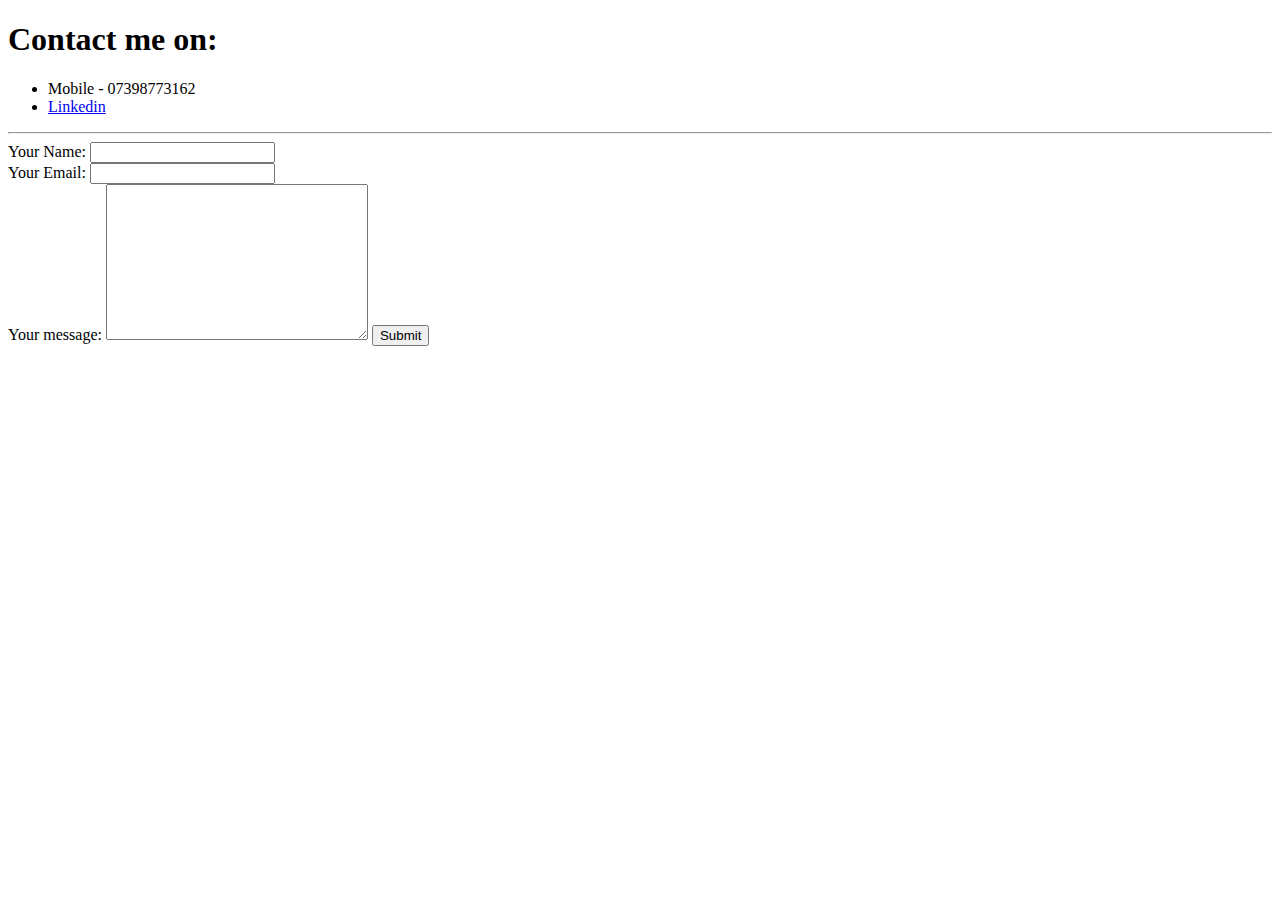
<file: contactme.html>
<!DOCTYPE html>
<html lang="en">
  <head>
    <meta charset="UTF-8" />
    <meta http-equiv="X-UA-Compatible" content="IE=edge" />
    <meta name="viewport" content="width=device-width, initial-scale=1.0" />
    <title>Document</title>
  </head>
  <body>
    <h1>Contact me on:</h1>
    <ul>
      <li>Mobile - 07398773162</li>
      <li>
        <a href="https://www.linkedin.com/in/kevin-maingi-meng-miet-6850118a/"
          >Linkedin</a
        >
      </li>
    </ul>
    <hr />
    <form
      action="mailto:kevin.maingi12@gmail.com"
      method="POST"
      enctype="text/plain"
    >
      <label>Your Name:</label>
      <input type="text" name="yourName" value="" />
      <br />
      <label>Your Email:</label>
      <input type="email" name="yourEmail" />
      <br />
      <label>Your message:</label>
      <textarea name="yourMessage" cols="30" rows="10"></textarea>
      <input type="submit" name="" />
    </form>
  </body>
</html>
</file>
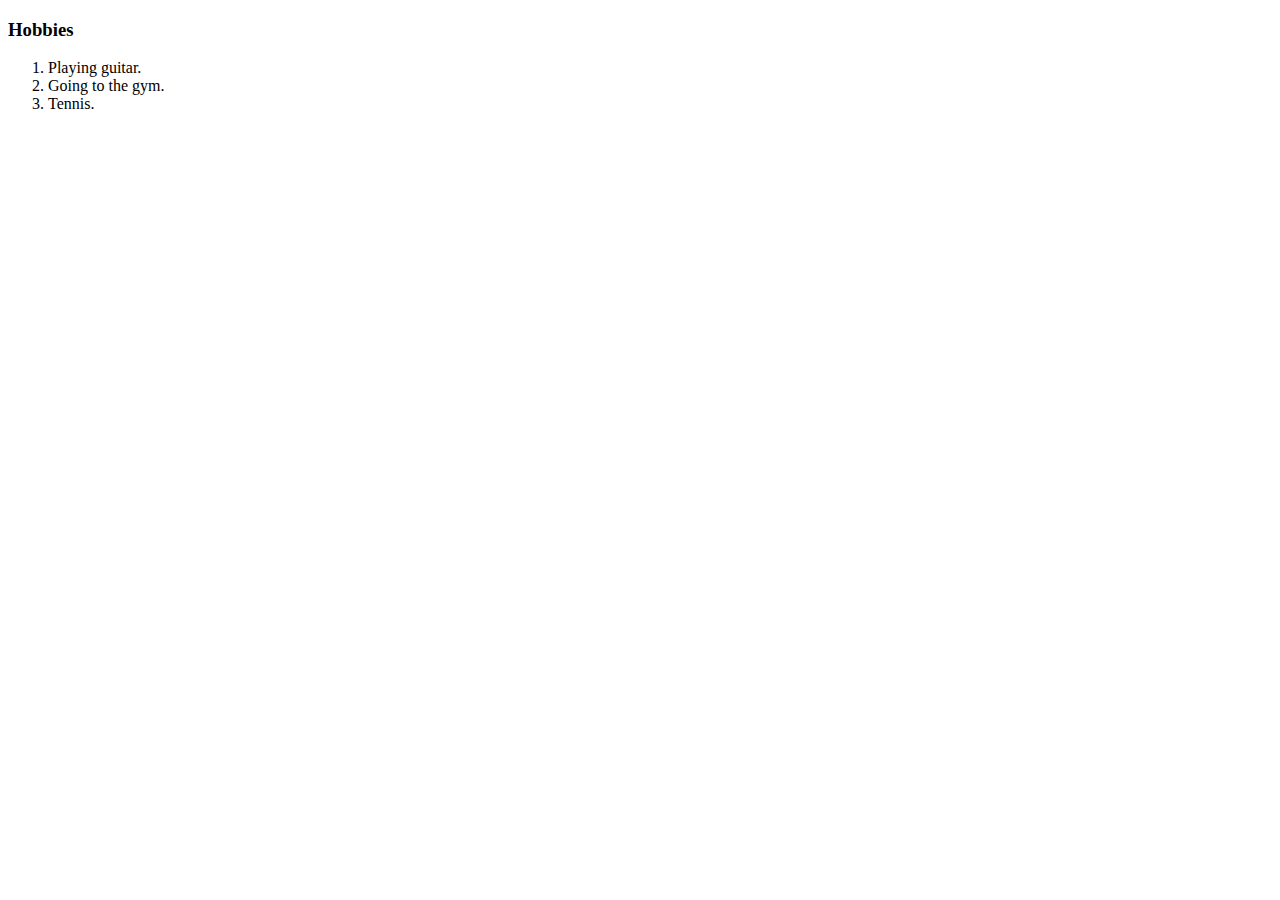
<file: hobbies.html>
<!DOCTYPE html>
<html lang="en">
<head>
    <meta charset="UTF-8">
    <meta http-equiv="X-UA-Compatible" content="IE=edge">
    <meta name="viewport" content="width=device-width, initial-scale=1.0">
    <title>My hobbies</title>
</head>
<body>
<h3>Hobbies</h3>
   
        <ol>
          <li>Playing guitar.</li>
          <li>Going to the gym.</li>
          <li>Tennis.</li>
          </ol>
     
    
</body>
</html>
</file>
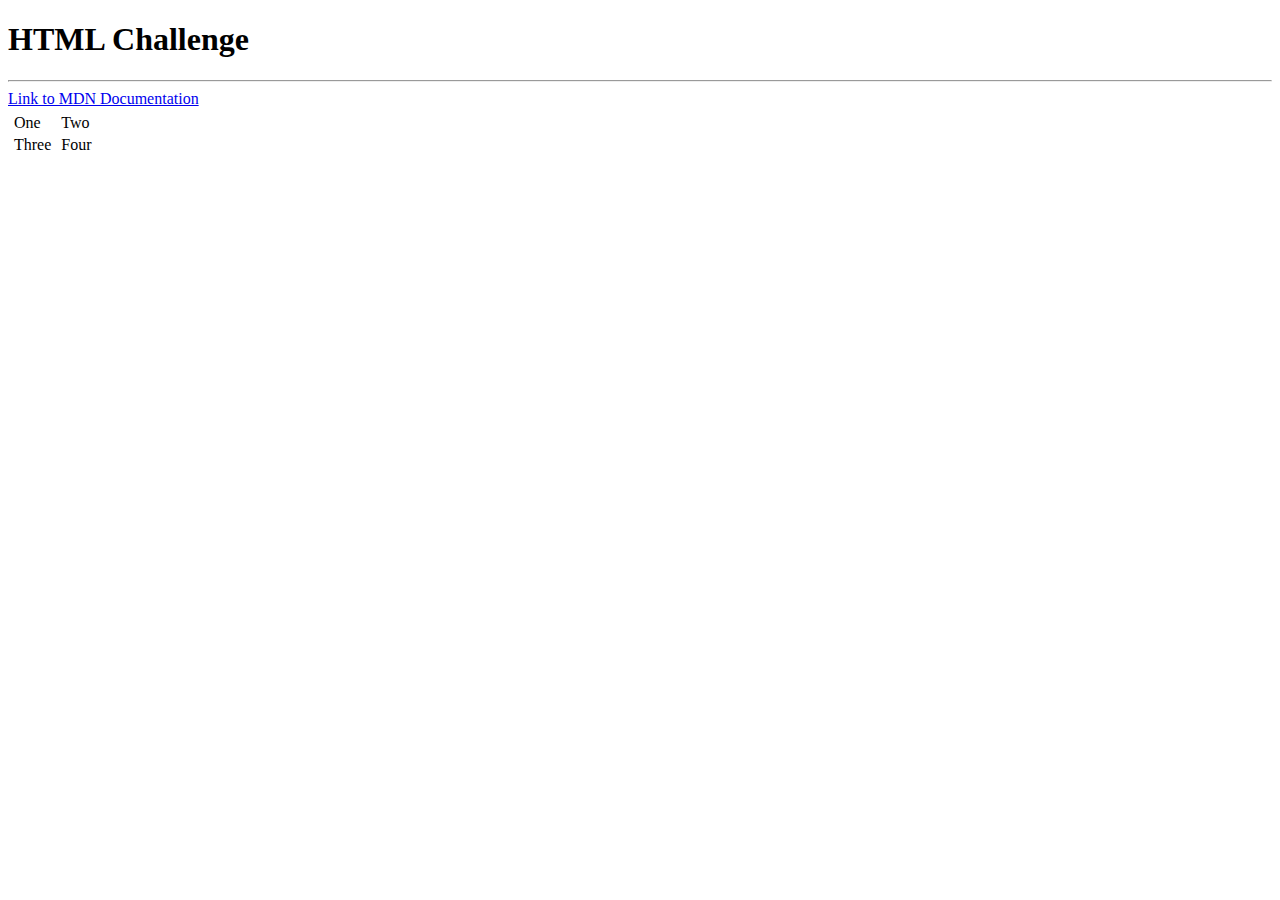
<file: htmlchallenge.html>
<!DOCTYPE html>
<html lang="en">
  <head>
    <meta charset="UTF-8" />
    <meta http-equiv="X-UA-Compatible" content="IE=edge" />
    <meta name="viewport" content="width=device-width, initial-scale=1.0" />
    <title>Document</title>
  </head>
  <body>
    <h1>HTML Challenge</h1>
    <hr />
    <a href="https://developer.mozilla.org/en-US/">
      Link to MDN Documentation</a
    >
    <table>
      <tr>
        <td>
          <table>
            <tr>
              <td>One</td>
            </tr>
            <tr>
              <td>Three</td>
            </tr>
          </table>
        </td>
        <td>
          <table>
            <tr>
              <td>Two</td>
            </tr>
            <tr>
              <td>Four</td>
            </tr>
          </table>
        </td>
      </tr>
    </table>
  </body>
</html>
</file>
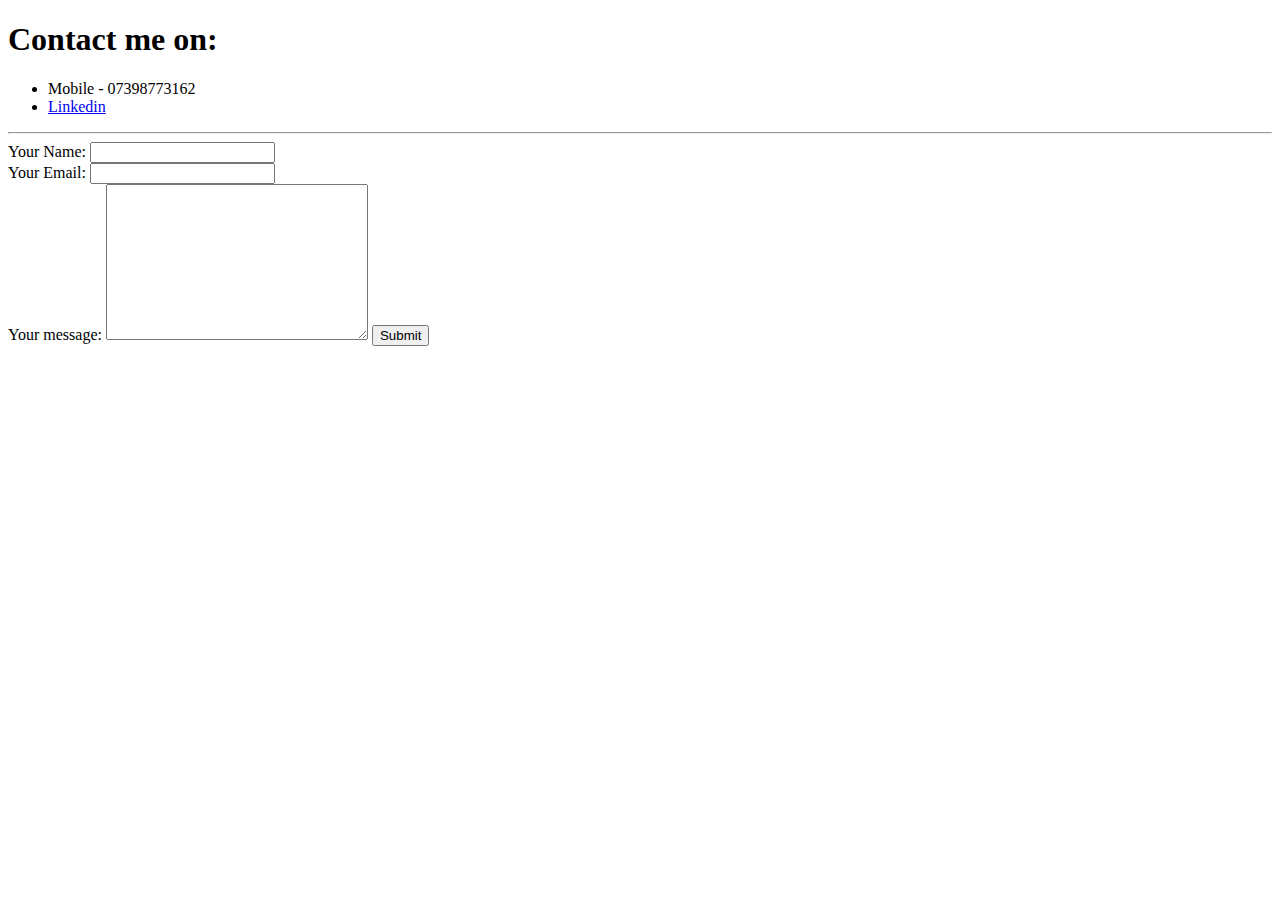
<file: HTML - Personal site/contactme.html>
<!DOCTYPE html>
<html lang="en">
  <head>
    <meta charset="UTF-8" />
    <meta http-equiv="X-UA-Compatible" content="IE=edge" />
    <meta name="viewport" content="width=device-width, initial-scale=1.0" />
    <title>Document</title>
  </head>
  <body>
    <h1>Contact me on:</h1>
    <ul>
      <li>Mobile - 07398773162</li>
      <li>
        <a href="https://www.linkedin.com/in/kevin-maingi-meng-miet-6850118a/"
          >Linkedin</a
        >
      </li>
    </ul>
    <hr />
    <form
      action="mailto:kevin.maingi12@gmail.com"
      method="POST"
      enctype="text/plain"
    >
      <label>Your Name:</label>
      <input type="text" name="yourName" value="" />
      <br />
      <label>Your Email:</label>
      <input type="email" name="yourEmail" />
      <br />
      <label>Your message:</label>
      <textarea name="yourMessage" cols="30" rows="10"></textarea>
      <input type="submit" name="" />
    </form>
  </body>
</html>
</file>
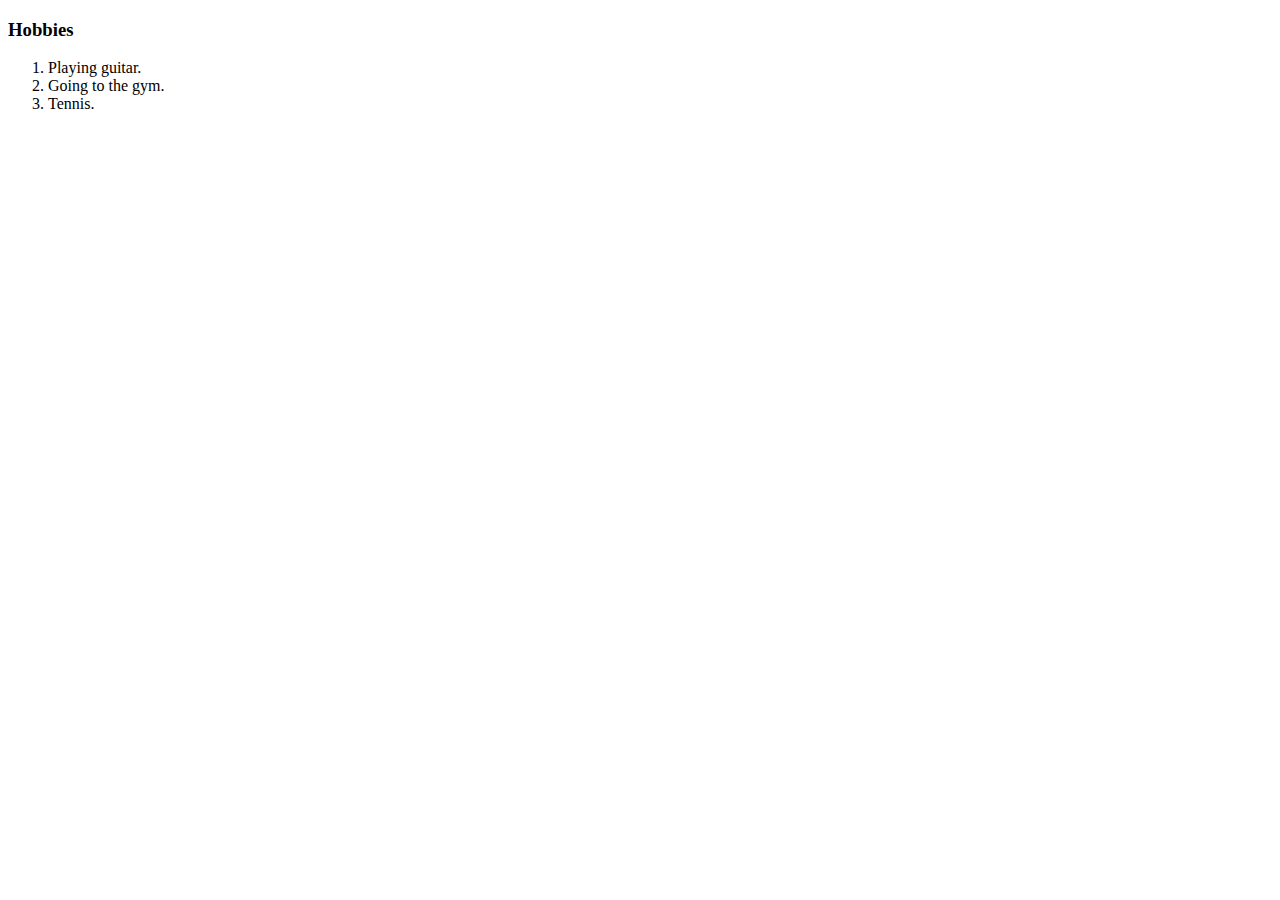
<file: HTML - Personal site/hobbies.html>
<!DOCTYPE html>
<html lang="en">
<head>
    <meta charset="UTF-8">
    <meta http-equiv="X-UA-Compatible" content="IE=edge">
    <meta name="viewport" content="width=device-width, initial-scale=1.0">
    <title>My hobbies</title>
</head>
<body>
<h3>Hobbies</h3>
   
        <ol>
          <li>Playing guitar.</li>
          <li>Going to the gym.</li>
          <li>Tennis.</li>
          </ol>
     
    
</body>
</html>
</file>
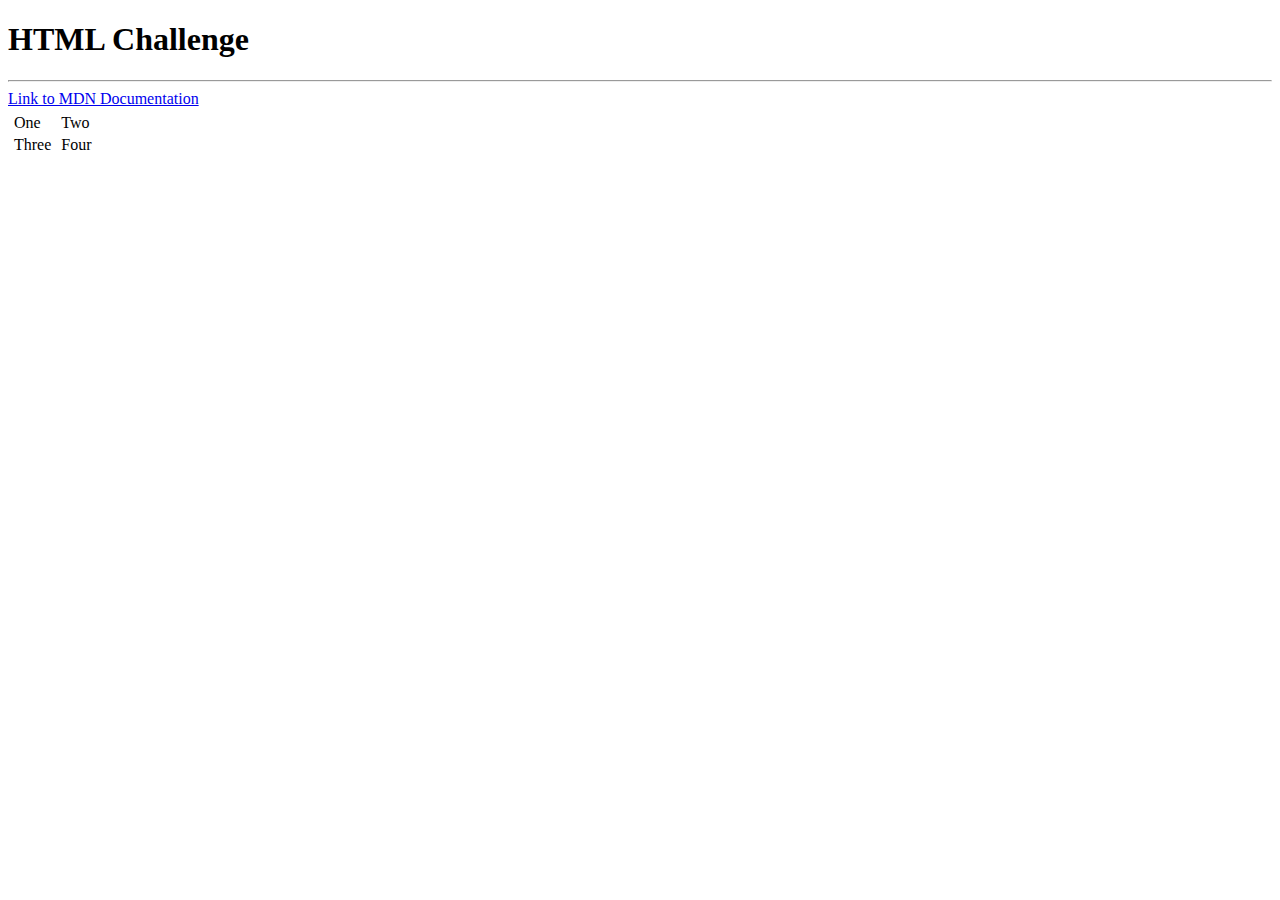
<file: HTML - Personal site/htmlchallenge.html>
<!DOCTYPE html>
<html lang="en">
  <head>
    <meta charset="UTF-8" />
    <meta http-equiv="X-UA-Compatible" content="IE=edge" />
    <meta name="viewport" content="width=device-width, initial-scale=1.0" />
    <title>Document</title>
  </head>
  <body>
    <h1>HTML Challenge</h1>
    <hr />
    <a href="https://developer.mozilla.org/en-US/">
      Link to MDN Documentation</a
    >
    <table>
      <tr>
        <td>
          <table>
            <tr>
              <td>One</td>
            </tr>
            <tr>
              <td>Three</td>
            </tr>
          </table>
        </td>
        <td>
          <table>
            <tr>
              <td>Two</td>
            </tr>
            <tr>
              <td>Four</td>
            </tr>
          </table>
        </td>
      </tr>
    </table>
  </body>
</html>
</file>
